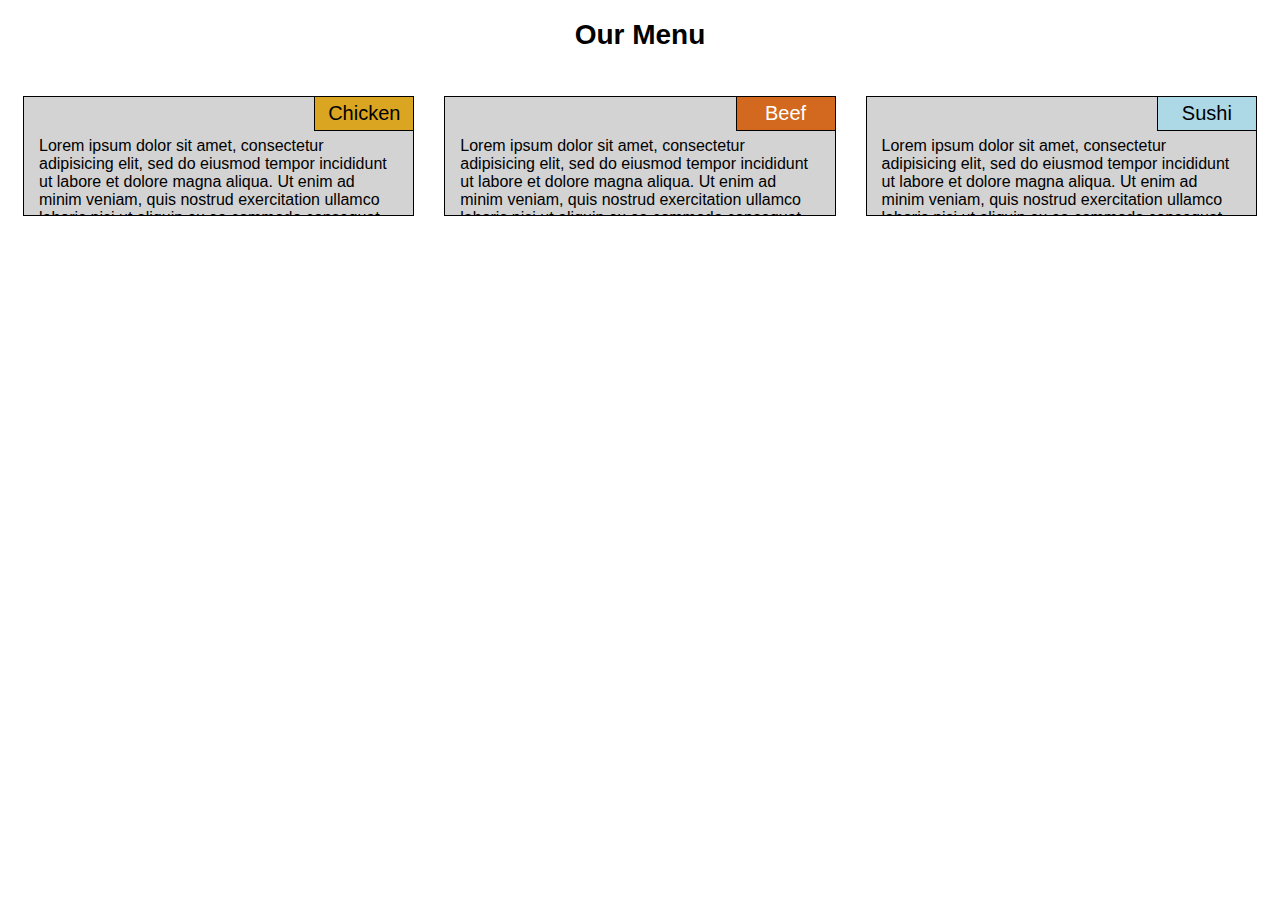
<file: mod2/index.html>
<!DOCTYPE html>
<html>

<head>
<meta charset="utf-8">
<meta name="viewport" content="width=device-width, initial-scale=1">
<title>Assignement Solution for Module 2</title>
<link rel="stylesheet" href="css/style.css">
</head>

<body>

<h1>Our Menu</h1>

<div class="row">

<div class="col-lg-4 col-md-6 col-sm-12">
<div id="chicken" class="section-title">Chicken</div>
<div class="section-text">
Lorem ipsum dolor sit amet, consectetur adipisicing elit, sed do eiusmod
tempor incididunt ut labore et dolore magna aliqua. Ut enim ad minim veniam,
quis nostrud exercitation ullamco laboris nisi ut aliquip ex ea commodo
consequat. 
</div>
</div>

<div class="col-lg-4 col-md-6 col-sm-12">
<div id="beef" class="section-title">Beef</div>
<div class="section-text">
Lorem ipsum dolor sit amet, consectetur adipisicing elit, sed do eiusmod
tempor incididunt ut labore et dolore magna aliqua. Ut enim ad minim veniam,
quis nostrud exercitation ullamco laboris nisi ut aliquip ex ea commodo
consequat.</div>
</div>

<div class="col-lg-4 col-md-12 col-sm-12">
<div id="sushi" class="section-title">Sushi</div>
<div class="section-text">
Lorem ipsum dolor sit amet, consectetur adipisicing elit, sed do eiusmod
tempor incididunt ut labore et dolore magna aliqua. Ut enim ad minim veniam,
quis nostrud exercitation ullamco laboris nisi ut aliquip ex ea commodo
consequat.</div>
</div>

</div>

</body>
</html>
</file>
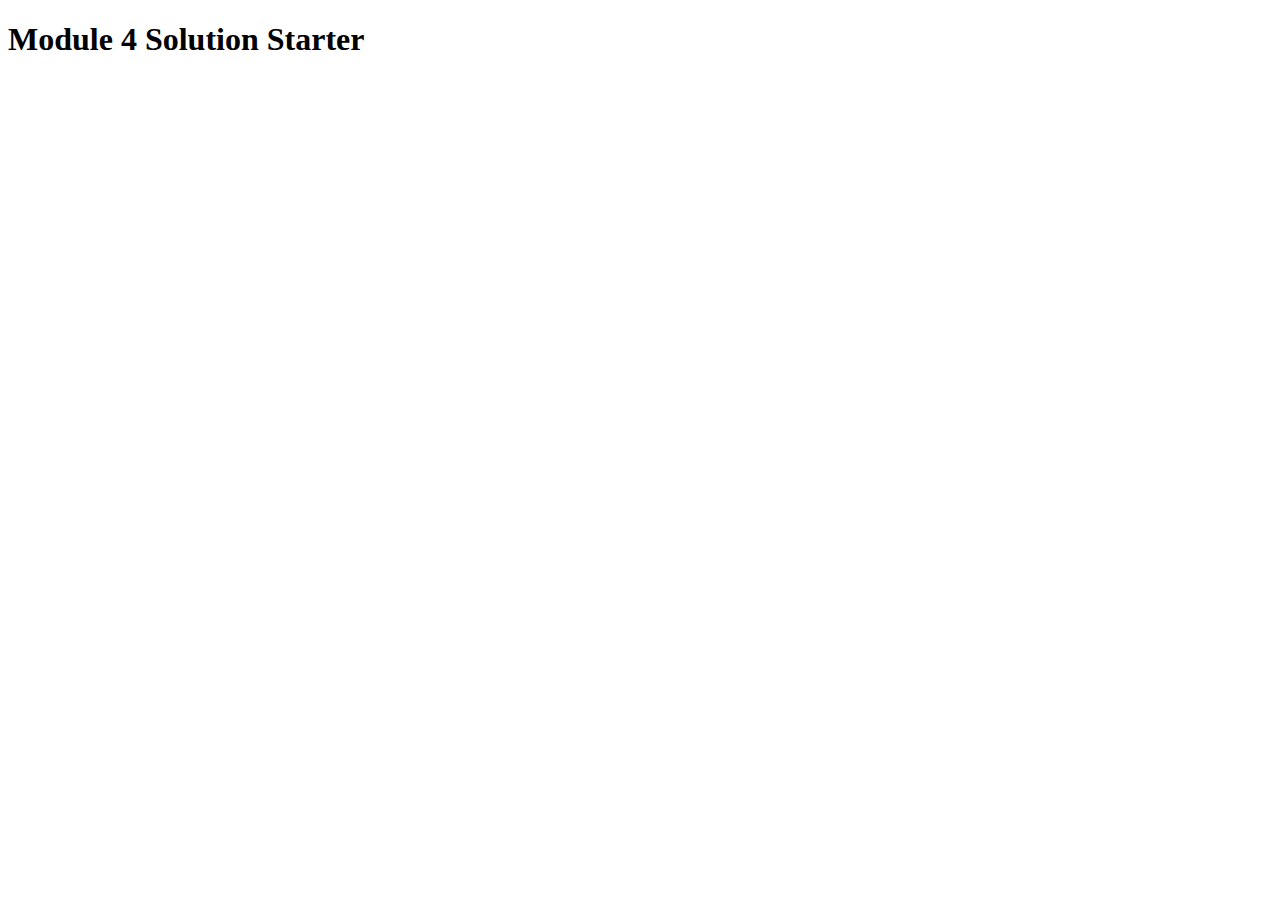
<file: mod4/index.html>
<!DOCTYPE html>
<html>
<head>
  <meta charset="utf-8">
  <title>Module 4 Solution Starter</title>
  <script>
    var names = []; // DO NOT REMOVE
  </script>
  <script src="SpeakHello.js"></script>
  <script src="SpeakGoodBye.js"></script>
  <script src="script.js"></script>
</head>
<body>
  <h1>Module 4 Solution Starter</h1>
</body>
</html>
</file>
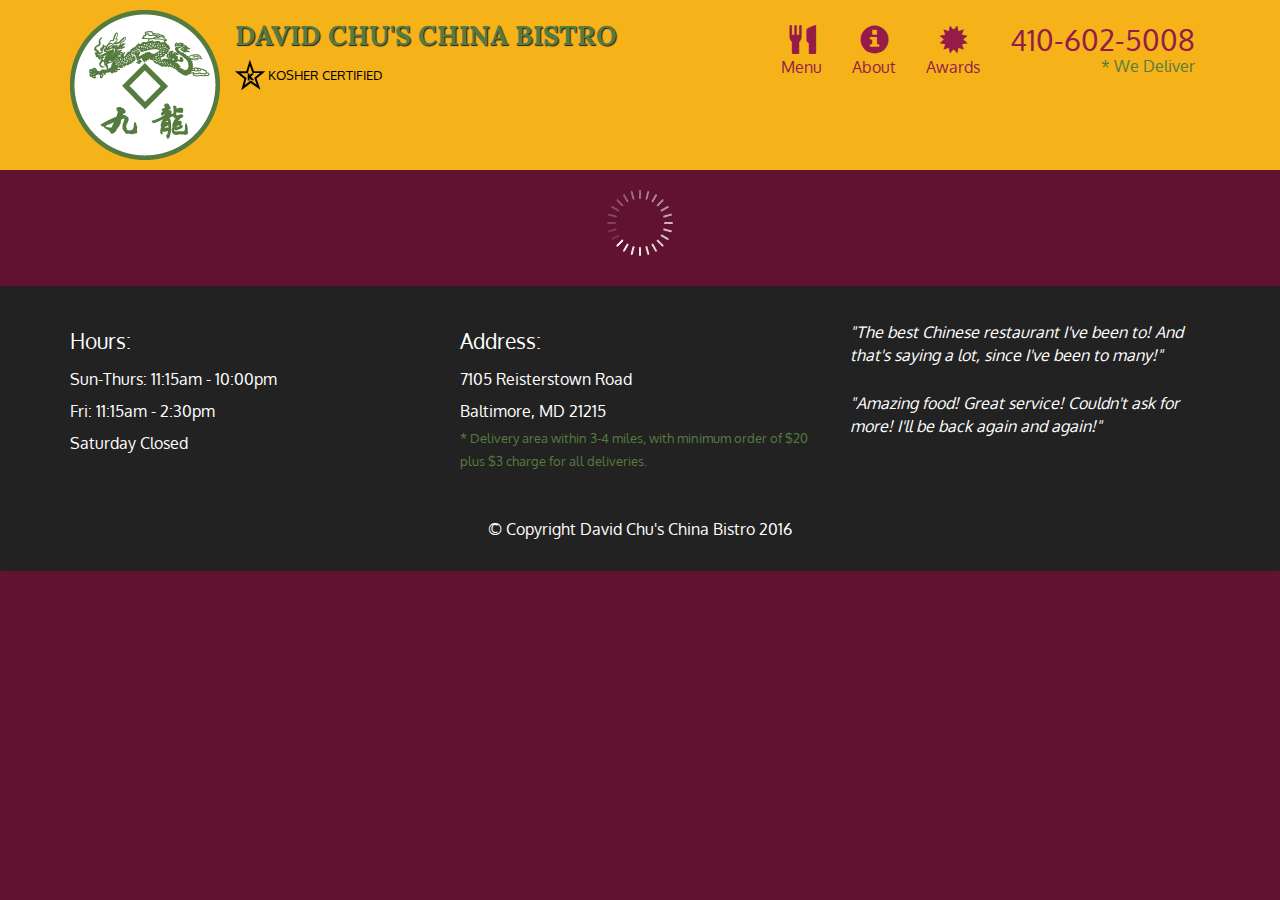
<file: mod5/index.html>
<!doctype html>
<html lang="en">
  <head>
    <meta charset="utf-8">
    <meta http-equiv="X-UA-Compatible" content="IE=edge">
    <meta name="viewport" content="width=device-width, initial-scale=1">
    <title>David Chu's China Bistro</title>
    <link rel="stylesheet" href="css/bootstrap.min.css">
    <link rel="stylesheet" href="css/styles.css">
    <link href='https://fonts.googleapis.com/css?family=Oxygen:400,300,700' rel='stylesheet' type='text/css'>
    <link href='https://fonts.googleapis.com/css?family=Lora' rel='stylesheet' type='text/css'>
  </head>
<body>
  <header>
    <nav id="header-nav" class="navbar navbar-default">
      <div class="container">
        <div class="navbar-header">
          <a href="index.html" class="pull-left visible-md visible-lg">
            <div id="logo-img" alt="Logo image"></div>
          </a>

          <div class="navbar-brand">
            <a href="index.html"><h1>David Chu's China Bistro</h1></a>
            <p>
              <img src="images/star-k-logo.png" alt="Kosher certification">
              <span>Kosher Certified</span>
            </p>
          </div>

          <button id="navbarToggle" type="button" class="navbar-toggle collapsed" data-toggle="collapse" data-target="#collapsable-nav" aria-expanded="false">
            <span class="sr-only">Toggle navigation</span>
            <span class="icon-bar"></span>
            <span class="icon-bar"></span>
            <span class="icon-bar"></span>
          </button>
        </div>
        
        <div id="collapsable-nav" class="collapse navbar-collapse">
           <ul id="nav-list" class="nav navbar-nav navbar-right">
            <li id="navHomeButton" class="visible-xs active">
              <a href="index.html">
                <span class="glyphicon glyphicon-home"></span> Home</a>
            </li>
            <li id="navMenuButton">
              <a href="#" onclick="$dc.loadMenuCategories();">
                <span class="glyphicon glyphicon-cutlery"></span><br class="hidden-xs"> Menu</a>
            </li>
            <li>
              <a href="#">
                <span class="glyphicon glyphicon-info-sign"></span><br class="hidden-xs"> About</a>
            </li>
            <li>
              <a href="#">
                <span class="glyphicon glyphicon-certificate"></span><br class="hidden-xs"> Awards</a>
            </li>
            <li id="phone" class="hidden-xs">
              <a href="tel:410-602-5008">
                <span>410-602-5008</span></a><div>* We Deliver</div>
            </li>
          </ul><!-- #nav-list -->
        </div><!-- .collapse .navbar-collapse -->
      </div><!-- .container -->
    </nav><!-- #header-nav -->
  </header>

  <div id="call-btn" class="visible-xs">
    <a class="btn" href="tel:410-602-5008">
    <span class="glyphicon glyphicon-earphone"></span>
    410-602-5008
    </a>
  </div>
  <div id="xs-deliver" class="text-center visible-xs">* We Deliver</div>

  <div id="main-content" class="container"></div>

  <footer class="panel-footer">
    <div class="container">
      <div class="row">
        <section id="hours" class="col-sm-4">
          <span>Hours:</span><br>
          Sun-Thurs: 11:15am - 10:00pm<br>
          Fri: 11:15am - 2:30pm<br>
          Saturday Closed
          <hr class="visible-xs">
        </section>
        <section id="address" class="col-sm-4">
          <span>Address:</span><br>
          7105 Reisterstown Road<br>
          Baltimore, MD 21215
          <p>* Delivery area within 3-4 miles, with minimum order of $20 plus $3 charge for all deliveries.</p>
          <hr class="visible-xs">
        </section>
        <section id="testimonials" class="col-sm-4">
          <p>"The best Chinese restaurant I've been to! And that's saying a lot, since I've been to many!"</p>
          <p>"Amazing food! Great service! Couldn't ask for more! I'll be back again and again!"</p>
        </section>
      </div>
      <div class="text-center">&copy; Copyright David Chu's China Bistro 2016</div>
    </div>
  </footer>

  <!-- jQuery (Bootstrap JS plugins depend on it) -->
  <script src="js/jquery-2.1.4.min.js"></script>
  <script src="js/bootstrap.min.js"></script>
  <script src="js/ajax-utils.js"></script>
  <script src="js/script.js"></script>
</body>
</html>
</file>
<file: mod2/css/style.css>
* {
  box-sizing: border-box;
}

h1 {
  margin-bottom: 30px;
  text-align: center;
  font-size: 175%;
  font-family: Helvetica
}

.row {
  width: 100%;
}

.section-title {
  position: absolute;
  right: 0px;
  top: 0px;
  width: 100px;
  height: 35px;
  padding: 5px;
  margin: 15px;
  border: 1px black solid;
  text-align: center;
  font-size: 125%;
  font-family: Helvetica;
}

.section-text {
  height: 120px;
  padding: 15px;
  padding-top: 40px;
  margin: 15px;
  background-color: lightgrey;
  border: 1px black solid;
  overflow: hidden;
  font-family: Helvetica;
  color: black;
}

/********** Large devices only **********/
@media (min-width: 992px) {
  .col-lg-1, .col-lg-2, .col-lg-3, .col-lg-4, .col-lg-5, .col-lg-6, .col-lg-7, .col-lg-8, .col-lg-9, .col-lg-10, .col-lg-11, .col-lg-12 {
    float: left;
    position: relative;
  }
  .col-lg-1 {
    width: 8.33%;
  }
  .col-lg-2 {
    width: 16.66%;
  }
  .col-lg-3 {
    width: 25%;
  }
  .col-lg-4 {
    width: 33.33%;
  }
  .col-lg-5 {
    width: 41.66%;
  }
  .col-lg-6 {
    width: 50%;
  }
  .col-lg-7 {
    width: 58.33%;
  }
  .col-lg-8 {
    width: 66.66%;
  }
  .col-lg-9 {
    width: 74.99%;
  }
  .col-lg-10 {
    width: 83.33%;
  }
  .col-lg-11 {
    width: 91.66%;
  }
  .col-lg-12 {
    width: 100%;
  }
}

/********** Medium devices only **********/
@media (min-width: 767px) and (max-width: 991px) {
  .col-md-1, .col-md-2, .col-md-3, .col-md-4, .col-md-5, .col-md-6, .col-md-7, .col-md-8, .col-md-9, .col-md-10, .col-md-11, .col-md-12 {
    float: left;
    position: relative;
  }
  .col-md-1 {
    width: 8.33%;
  }
  .col-md-2 {
    width: 16.66%;
  }
  .col-md-3 {
    width: 25%;
  }
  .col-md-4 {
    width: 33.33%;
  }
  .col-md-5 {
    width: 41.66%;
  }
  .col-md-6 {
    width: 50%;
  }
  .col-md-7 {
    width: 58.33%;
  }
  .col-md-8 {
    width: 66.66%;
  }
  .col-md-9 {
    width: 74.99%;
  }
  .col-md-10 {
    width: 83.33%;
  }
  .col-md-11 {
    width: 91.66%;
  }
  .col-md-12 {
    width: 100%;
  }
}

/********** Small devices only **********/
@media (max-width: 767px) {
  .col-sm-1, .col-sm-2, .col-sm-3, .col-sm-4, .col-sm-5, .col-sm-6, .col-sm-7, .col-sm-8, .col-sm-9, .col-sm-10, .col-sm-11, .col-sm-12 {
    float: left;
    position: relative;
  }
  .col-sm-1 {
    width: 8.33%;
  }
  .col-sm-2 {
    width: 16.66%;
  }
  .col-sm-3 {
    width: 25%;
  }
  .col-sm-4 {
    width: 33.33%;
  }
  .col-sm-5 {
    width: 41.66%;
  }
  .col-sm-6 {
    width: 50%;
  }
  .col-sm-7 {
    width: 58.33%;
  }
  .col-sm-8 {
    width: 66.66%;
  }
  .col-sm-9 {
    width: 74.99%;
  }
  .col-sm-10 {
    width: 83.33%;
  }
  .col-sm-11 {
    width: 91.66%;
  }
  .col-sm-12 {
    width: 100%;
  }
}

#chicken {
  background-color: goldenrod;
  color: black;
}

#beef {
  background-color: chocolate;
  color: white;
}

#sushi {
  background-color: lightblue;
  color: black;
}
</file>
<file: mod5/css/styles.css>
body {
  font-size: 16px;
  color: #fff;
  background-color: #61122f;
  font-family: 'Oxygen', sans-serif;
}

/** HEADER **/
#header-nav {
  background-color: #f6b319;
  border-radius: 0;
  border: 0;
}

#logo-img {
  background: url('../images/restaurant-logo_large.png') no-repeat;
  width: 150px;
  height: 150px;
  margin: 10px 15px 10px 0;
}

.navbar-brand {
  padding-top: 25px;
}
.navbar-brand h1 { /* Restaurant name */
  font-family: 'Lora', serif;
  color: #557c3e;
  font-size: 1.5em;
  text-transform: uppercase;
  font-weight: bold;
  text-shadow: 1px 1px 1px #222;
  margin-top: 0;
  margin-bottom: 0;
  line-height: .75;
}
.navbar-brand a:hover, .navbar-brand a:focus {
  text-decoration: none;
}
.navbar-brand p { /* Kosher cert */
  color: #000;
  text-transform: uppercase;
  font-size: .7em;
  margin-top: 15px;
}
.navbar-brand p span { /* Star-K */
  vertical-align: middle;
}

#nav-list {
  margin-top: 10px;
}
#nav-list a {
  color: #951C49;
  text-align: center;
}
#nav-list a:hover {
  background: #E7E7E7;
}
#nav-list a span {
  font-size: 1.8em;
}

#phone {
  margin-top: 5px;
}
#phone a { /* Phone number */
  text-align: right;
  padding-bottom: 0;
}
#phone div { /* We Deliver */
  color: #557c3e;
  text-align: right;
  padding-right: 15px;
}

.navbar-header button.navbar-toggle, .navbar-header .icon-bar {
  border: 1px solid #61122f;
}
.navbar-header button.navbar-toggle {
  clear: both;
  margin-top: -30px;
}
/* END HEADER */

/* FOOTER */
.panel-footer {
  margin-top: 30px;
  padding-top: 35px;
  padding-bottom: 30px;
  background-color: #222;
  border-top: 0;
}
.panel-footer div.row {
  margin-bottom: 35px;
}
#hours, #address {
  line-height: 2;
}
#hours > span, #address > span {
  font-size: 1.3em;
}
#address p {
  color: #557c3e;
  font-size: .8em;
  line-height: 1.8;
}
#testimonials {
  font-style: italic;
}
#testimonials p:nth-child(2) {
  margin-top: 25px;
}
/* END FOOTER */



/* HOME PAGE */
.container .jumbotron {
  box-shadow: 0 0 50px #3F0C1F;
  border: 2px solid #3F0C1F;
}

#menu-tile, #specials-tile, #map-tile {
  height: 250px;
  width: 100%;
  margin-bottom: 15px;
  position: relative;
  border: 2px solid #3F0C1F;
  overflow: hidden;
}
#menu-tile:hover, #specials-tile:hover, #map-tile:hover {
  box-shadow: 0 1px 5px 1px #cccccc;
}
#menu-tile {
  background: url('../images/menu-tile.jpg') no-repeat;
  background-position: center;
}
#specials-tile {
  background: url('../images/specials-tile.jpg') no-repeat;
  background-position: center;
}
#menu-tile span, #specials-tile span, #map-tile span {
  position: absolute;
  bottom: 0;
  right: 0;
  width: 100%;
  text-align: center;
  font-size: 1.6em;
  text-transform: uppercase;
  background-color: #000;
  color: #fff;
  opacity: .8;
}
/* END HOME PAGE */

/* MENU CATEGORIES PAGE */
.category-tile { 
  position: relative;
  border: 2px solid #3F0C1F;
  overflow: hidden;
  width: 200px;
  height: 200px;
  margin: 0 auto 15px;
}
.category-tile span {
  position: absolute;
  bottom: 0;
  right: 0;
  width: 100%;
  text-align: center;
  font-size: 1.2em;
  text-transform: uppercase;
  background-color: #000;
  color: #fff;
  opacity: .8;
}
.category-tile:hover {
  box-shadow: 0 1px 5px 1px #cccccc;
}

#menu-categories-title + div {
  margin-bottom: 50px;
}
/* END MENU CATEGORIES PAGE */

/* SINGLE CATEGORY PAGE */
.menu-item-tile {
  margin-bottom: 25px;
}
.menu-item-tile hr {
  width: 80%;
}
.menu-item-tile .menu-item-price {
  font-size: 1.1em;
  text-align: right;
  margin-top: -15px;
  margin-right: -15px;
}
.menu-item-tile .menu-item-price span {
  font-size: .6em;
}
.menu-item-photo {
  position: relative;
  border: 2px solid #3F0C1F; 
  overflow: hidden;
  padding: 0;
  margin-right: -15px;
  margin-left: auto;
  margin-bottom: 20px;
  max-width: 250px;
}
.menu-item-photo div {
  position: absolute;
  bottom: 0;
  right: 0;
  width: 80px;
  background-color: #557c3e;
  text-align: center;
}
.menu-item-description {
  padding-right: 30px;
}
h3.menu-item-title {
  margin: 0 0 10px;
}
.menu-item-details {
  font-size: .9em;
  font-style: italic;
}
/* END SINGLE CATEGORY PAGE */


/********** Large devices only **********/
@media (min-width: 1200px) {
  .container .jumbotron {
    background: url('../images/jumbotron_1200.jpg') no-repeat;
    height: 675px;
  }
}

/********** Medium devices only **********/
@media (min-width: 992px) and (max-width: 1199px) {
  /* Header */
  #logo-img {
    background: url('../images/restaurant-logo_medium.png') no-repeat;
    width: 100px;
    height: 100px;
    margin: 5px 5px 5px 0;
  }
  /* End Header */

  /* Home Page */
  .container .jumbotron {
    background: url('../images/jumbotron_992.jpg') no-repeat;
    height: 558px;
  }
  /* End Home Page */
}

/********** Small devices only **********/
@media (min-width: 768px) and (max-width: 991px) {
  /* Home Page */
  .container .jumbotron {
    background: url('../images/jumbotron_768.jpg') no-repeat;
    height: 432px;
  }
  /* End Home Page */
}

/********** Extra small devices only **********/
@media (max-width: 767px) {
  /* Header */
  .navbar-brand {
    padding-top: 10px;
    height: 80px;
  }
  .navbar-brand h1 { /* Restaurant name */
    padding-top: 10px;
    font-size: 5vw; /* 1vw = 1% of viewport width */
  }
  .navbar-brand p { /* Kosher cert */
    font-size: .6em;
    margin-top: 12px;
  }
  .navbar-brand p img { /* Star-K */
    height: 20px;
  }

  #collapsable-nav a { /* Collapsed nav menu text */
    font-size: 1.2em;
  }
  #collapsable-nav a span { /* Collapsed nav menu glyph */
    font-size: 1em;
    margin-right: 5px;
  }

  #call-btn > a {
    font-size: 1.5em;
    display: block;
    margin: 0 20px;
    padding: 10px;
    border: 2px solid #fff;
    background-color: #f6b319;
    color: #951c49;
  }
  #xs-deliver {
    margin-top: 5px;
    font-size: .7em;
    letter-spacing: .1em;
    text-transform: uppercase;
  }
  /* End Header */

  /* Footer */
  .panel-footer section {
    margin-bottom: 30px;
    text-align: center;
  }
  .panel-footer section:nth-child(3) {
    margin-bottom: 0; /* margin already exists on the whole row */
  }
  .panel-footer section hr {
    width: 50%;
  }
  /* End Footer */

  /* Home Page */
  .container .jumbotron {
    margin-top: 30px;
    padding: 0;
  }
  #menu-tile, #specials-tile {
    width: 360px;
    margin: 0 auto 15px;
  }

  .menu-item-photo {
    margin-right: auto;
  }
  .menu-item-tile .menu-item-price {
    text-align: center;
  }
  .menu-item-description {
    text-align: center;;
  }
}


/********** Super extra small devices Only :-) (e.g., iPhone 4) **********/
@media (max-width: 479px) {
  /* Header */
  .navbar-brand h1 { /* Restaurant name */
    padding-top: 5px;
    font-size: 6vw;
  }
  /* End Header */
  
  /* Home page */
  #menu-tile, #specials-tile {
    width: 280px;
    margin: 0 auto 15px;
  }

  .col-xxs-12 {
    position: relative;
    min-height: 1px;
    padding-right: 15px;
    padding-left: 15px;
    float: left;
    width: 100%;
  }
}
</file>
